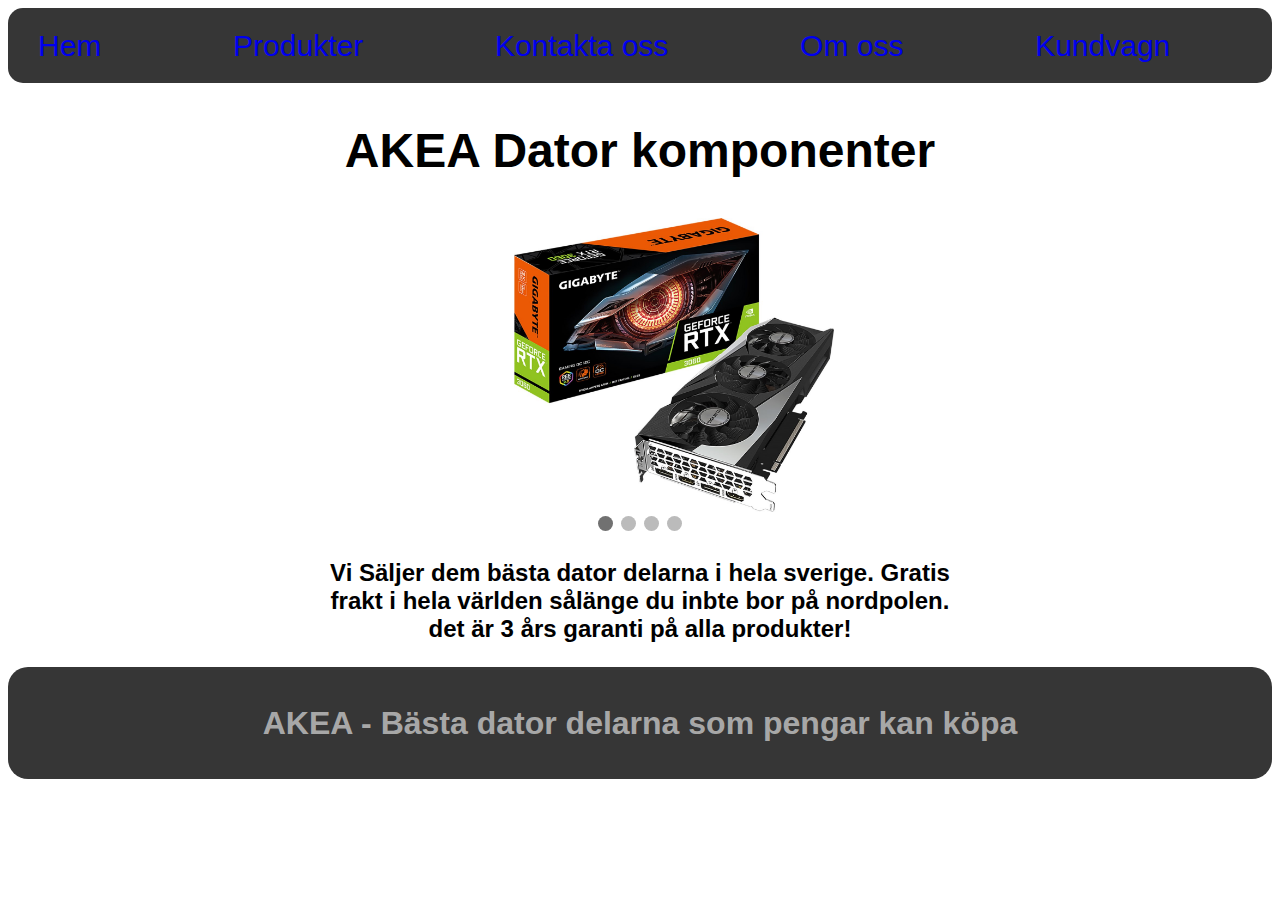
<file: index.html>
<!DOCTYPE html>
<head>
    <link rel="stylesheet" type="text/css" href="css/style.css">
    <meta http-equiv="Content-Type" content="text/html; charset=UTF-8" />
    <script src="slideshow.js"></script>
</head>
<body onload="showSlides()">
    <!-- Top Menu -->
    <div class="flex-container-top">
        
        <a href="index.html">
            <div><p>Hem</p></div>
        </a>

        <a href="products.html">
            <div><p>Produkter</p></div> 
        </a>
        <a href="Contacts.html"> 
            <div><p>Kontakta oss</p></div>
        </a>
        <a href="About Us.html">
            <div><p>Om oss</p></div>
        </a>

        <a href="shopping cart.html">
            <div><p>Kundvagn</p></div>
        </a>
    </div>

        
        <!--Banner-->
        <h2>AKEA Dator komponenter</h2>
        <!-- Slide Show -->
        <a href="products.html">
         <div class="slideshow-container">
            <div class="mySlides fade">
                  <img  src="Pictures/GPU 3060.png" alt="3060" style="width:20em" style="height: 40em;">
            </div >
            <div class="mySlides fade">
                  <img  src="Pictures/GPU 3070.png" alt="3070" style="width:20em" style="height: 40em;">
            </div>
            <div class="mySlides fade">
                  <img  src="Pictures/GPU 3080.png" alt="3080" style="width:20em" style="height: 40em;">
            </div>
            <div class="mySlides fade">
                 <img  src="Pictures/GPU 3090.png" alt="3090" style="width:20em" style="height: 40em;">
            </div>
        </div>
    </a>
    <div style="text-align:center">
        <span class="dot"></span> 
        <span class="dot"></span> 
        <span class="dot"></span> 
        <span class="dot"></span> 
    </div>
    <div class=homepage-text-container>
       <p class="homepage-text">Vi Säljer dem bästa dator delarna i hela sverige. Gratis frakt i hela världen sålänge du inbte bor på nordpolen. det är 3 års garanti på alla produkter! </p>
    </div>
    


</body>
    <!--Footer-->
<footer>
    <div class="footer">
        <h1>
            AKEA - Bästa dator delarna som pengar kan köpa
        </h1>

   </div>
</footer>
</file>
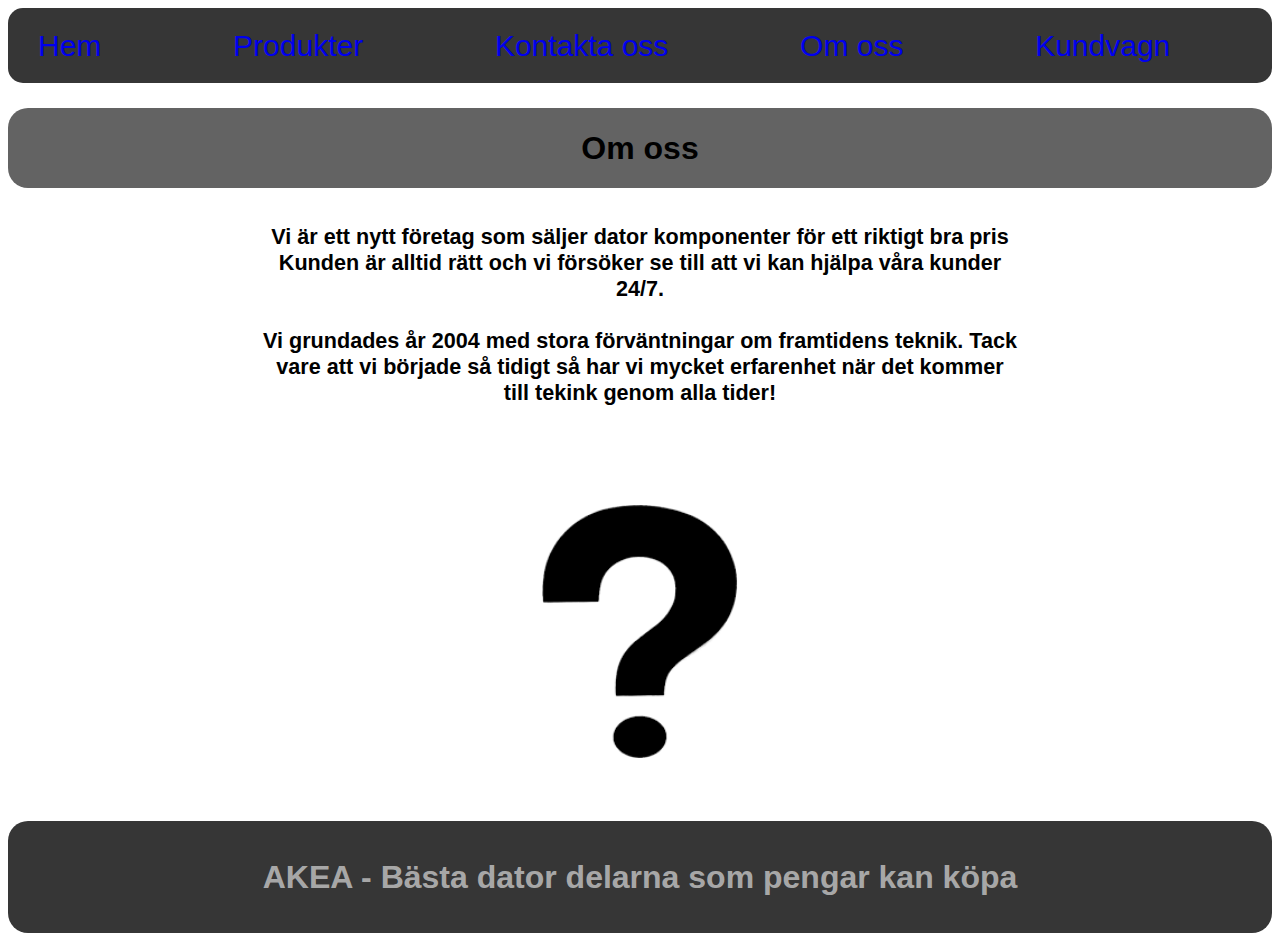
<file: About Us.html>
<!DOCTYPE html>
<head>
    <link rel="stylesheet" type="text/css" href="css/style.css">
    <link rel="stylesheet" type="text/css" href="css/About-us.css">
    <meta http-equiv="Content-Type" content="text/html; charset=UTF-8" />

</head>
<body>
        <!-- Top Menu -->
    <div class="flex-container-top">
        
        <a href="index.html">
            <div><p>Hem</p></div>
        </a>

        <a href="products.html">
            <div><p>Produkter</p></div> 
        </a>
        <a href="Contacts.html"> 
            <div><p>Kontakta oss</p></div>
        </a>
        <a href="About Us.html">
            <div><p>Om oss</p></div>
        </a>

        <a href="shopping cart.html">
            <div><p>Kundvagn</p></div>
        </a>
    </div>
    <div class="flex-container-about-us">
        <h1>Om oss</h1>
    </div>
    <div class="flex-container-about-us-information">
        <h5>Vi är ett nytt företag som säljer dator komponenter för ett riktigt bra pris
        Kunden är alltid rätt och vi försöker se till att vi kan hjälpa våra kunder 24/7. 
        <br>
        <br>
        Vi grundades år 2004 med stora förväntningar om framtidens teknik. 
        Tack vare att vi började så tidigt så har vi mycket erfarenhet när det kommer till tekink genom alla tider!
        
        </h5>
    </div>
    <div class="flex-container-Questionmark">
        <img class="Questionmark" src="Pictures/Questionmark.png" alt="?">
    </div>

    
</body>
<footer>
    <div class="footer">
        <h1>
            AKEA - Bästa dator delarna som pengar kan köpa
        </h1>

   </div>
</footer>
</file>
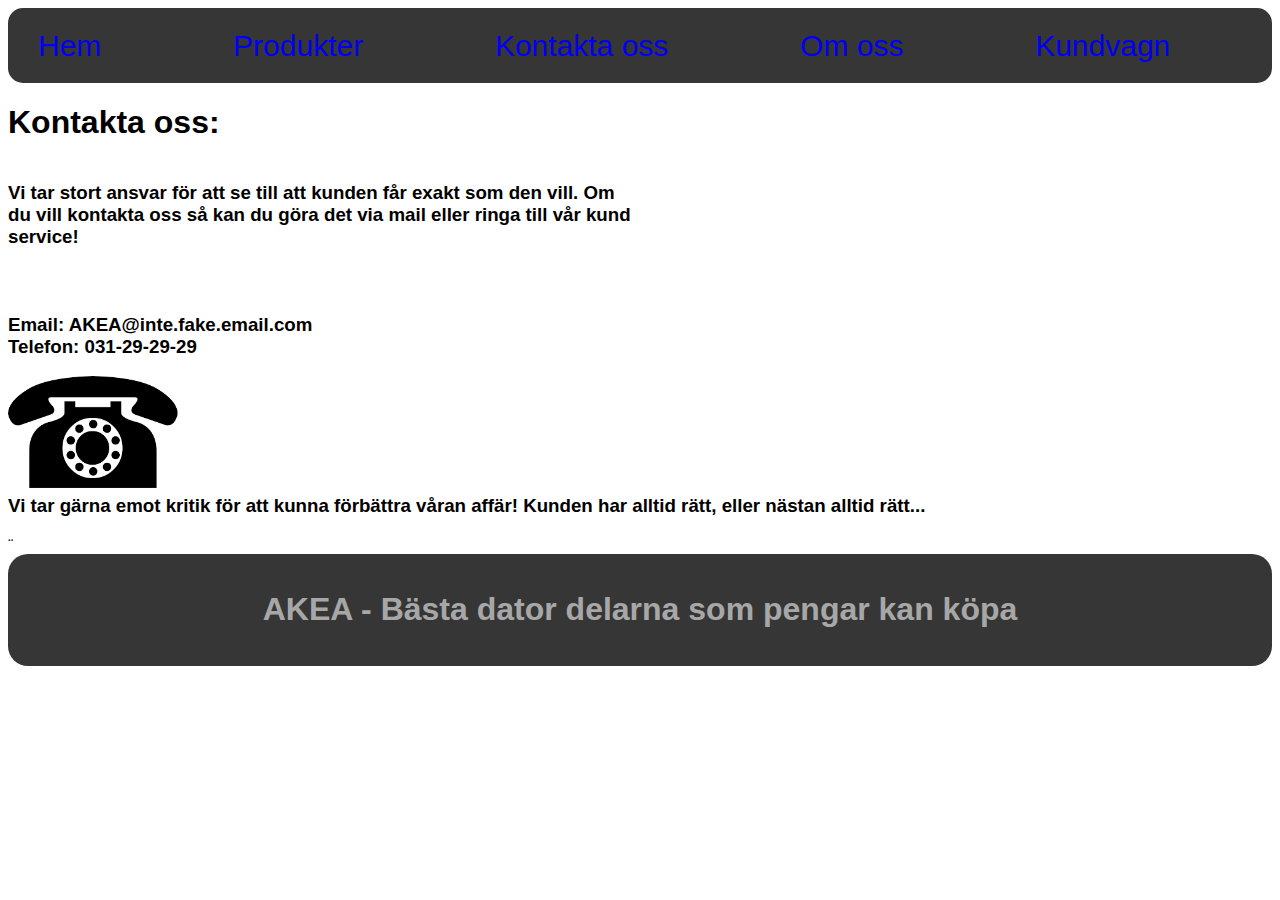
<file: Contacts.html>
<!DOCTYPE html>
<head>
    <link rel="stylesheet" type="text/css" href="css/style.css">
    <link rel="stylesheet" type="text/css" href="css/contacts.css">
    <meta http-equiv="Content-Type" content="text/html; charset=UTF-8" />
</head>
<body>
         <!-- Top Menu -->
    <div class="flex-container-top">
        
        <a href="index.html">
            <div><p>Hem</p></div>
        </a>

        <a href="products.html">
            <div><p>Produkter</p></div> 
        </a>
        <a href="Contacts.html"> 
            <div><p>Kontakta oss</p></div>
        </a>
        <a href="About Us.html">
            <div><p>Om oss</p></div>
        </a>

        <a href="shopping cart.html">
            <div><p>Kundvagn</p></div>
        </a>
    </div>

    <!--Contacts-->
    <h1>Kontakta oss:</h1>
    
    <div class="contact-container">
        <h3>Vi tar stort ansvar för att se till att kunden får exakt som den vill. 
            Om du vill kontakta oss så kan du göra det via mail eller ringa till vår kund service!
        <br>
        <br>
        <br>
        <br>
            <li>
                Email: AKEA@inte.fake.email.com
            </li>
            <li>
                Telefon: 031-29-29-29
            </li>
        </h3> 
        
        
    </div>
    <div class="animation">
        <img class="phone" src="Pictures/phone.png" alt="call-us!">
    </div>
    <h3>
        Vi tar gärna emot kritik för att kunna förbättra våran affär! Kunden har alltid rätt, eller nästan alltid rätt...
    </h3>
   
</body>¨
    <!--Footer-->
<footer>
    <div class="footer">
        <h1>
            AKEA - Bästa dator delarna som pengar kan köpa
        </h1>

   </div>
</footer>
</file>
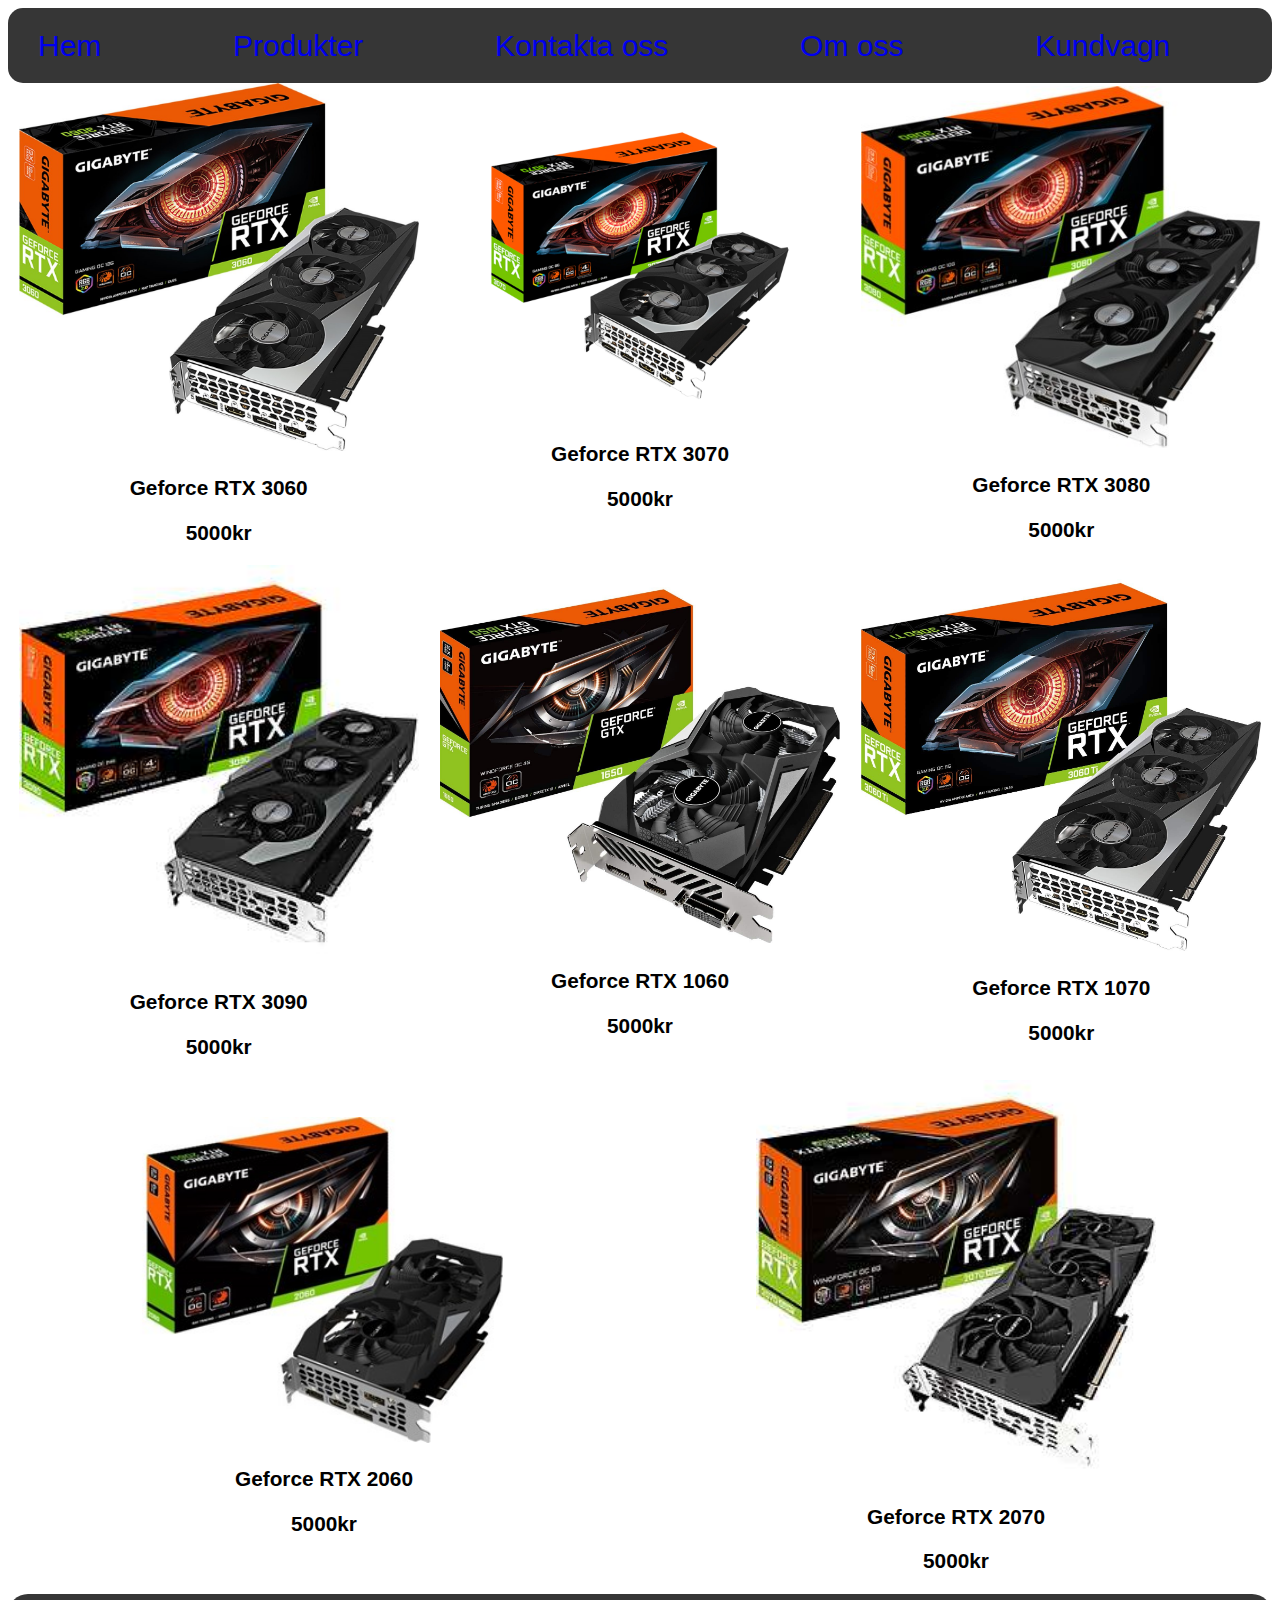
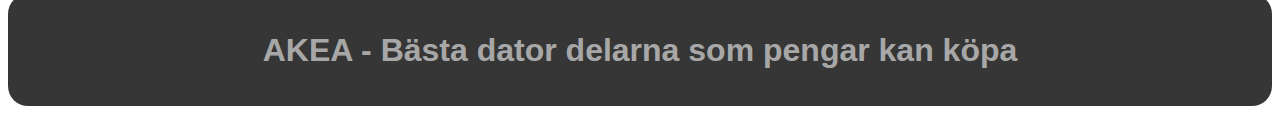
<file: products.html>
<!DOCTYPE html>
<head>
    <link rel="stylesheet" type="text/css" href="css/style.css"/>
    <link rel="stylesheet" type="text/css" href="css/products.css"/>
    <meta http-equiv="Content-Type" content="text/html; charset=UTF-8" />

</head>
<body>
    <!-- Top Menu -->
    <div class="flex-container-top">
        
        <a href="index.html">
            <div><p>Hem</p></div>
        </a>

        <a href="products.html">
            <div><p>Produkter</p></div> 
        </a>
        <a href="Contacts.html"> 
            <div><p>Kontakta oss</p></div>
        </a>
        <a href="About Us.html">
            <div><p>Om oss</p></div>
        </a>

        <a href="shopping cart.html">
            <div><p>Kundvagn</p></div>
        </a>
    </div>

    <!-- All of the diferent products-->
    <div class="flex-container-product-showcase">
        <div>
            <img class="Gpu" src="Pictures/GPU 3060.png" alt="3060">
            <p class="product-text">Geforce RTX 3060</p>
           
            <p class="product-text">5000kr</p>
        </div>

        <div>   
            <img class="Gpu" src="Pictures/GPU 3070.png" alt="3070">
            <p class="product-text">Geforce RTX 3070</p>
           
            <p class="product-text">5000kr</p>
        </div>

        <div>
            <img class="Gpu" src="Pictures/GPU 3080.png" alt="3080">
            <p class="product-text">Geforce RTX 3080</p>
           
            <p class="product-text">5000kr</p>
        </div>

        <div> 
            <img class="Gpu" src="Pictures/GPU 3090.png" alt="3090">
            <p class="product-text">Geforce RTX 3090</p>
           
            <p class="product-text">5000kr</p>
        </div>
        <div>
            <img class="Gpu" src="Pictures/1060.png" alt="1060">
            <p class="product-text">Geforce RTX 1060</p>
           
            <p class="product-text">5000kr</p>
        </div>
        <div>
            <img class="Gpu" src="Pictures/1070.png" alt="1070">
            <p class="product-text">Geforce RTX 1070</p>
           
            <p class="product-text">5000kr</p>
        </div>
        <div>
            <img class="Gpu" src="Pictures/2060.png" alt="2060">
            <p class="product-text">Geforce RTX 2060</p>
           
            <p class="product-text">5000kr</p>
        </div>
        <div>
            <img class="Gpu" src="Pictures/2070.png" alt="2070">
            <p class="product-text">Geforce RTX 2070</p>
           
            <p class="product-text">5000kr</p>
        </div>
    </div>
</body>
    <!--Footer-->
<footer>
    <div class="footer">
        <h1>
            AKEA - Bästa dator delarna som pengar kan köpa
        </h1>

   </div>
</footer>
</file>
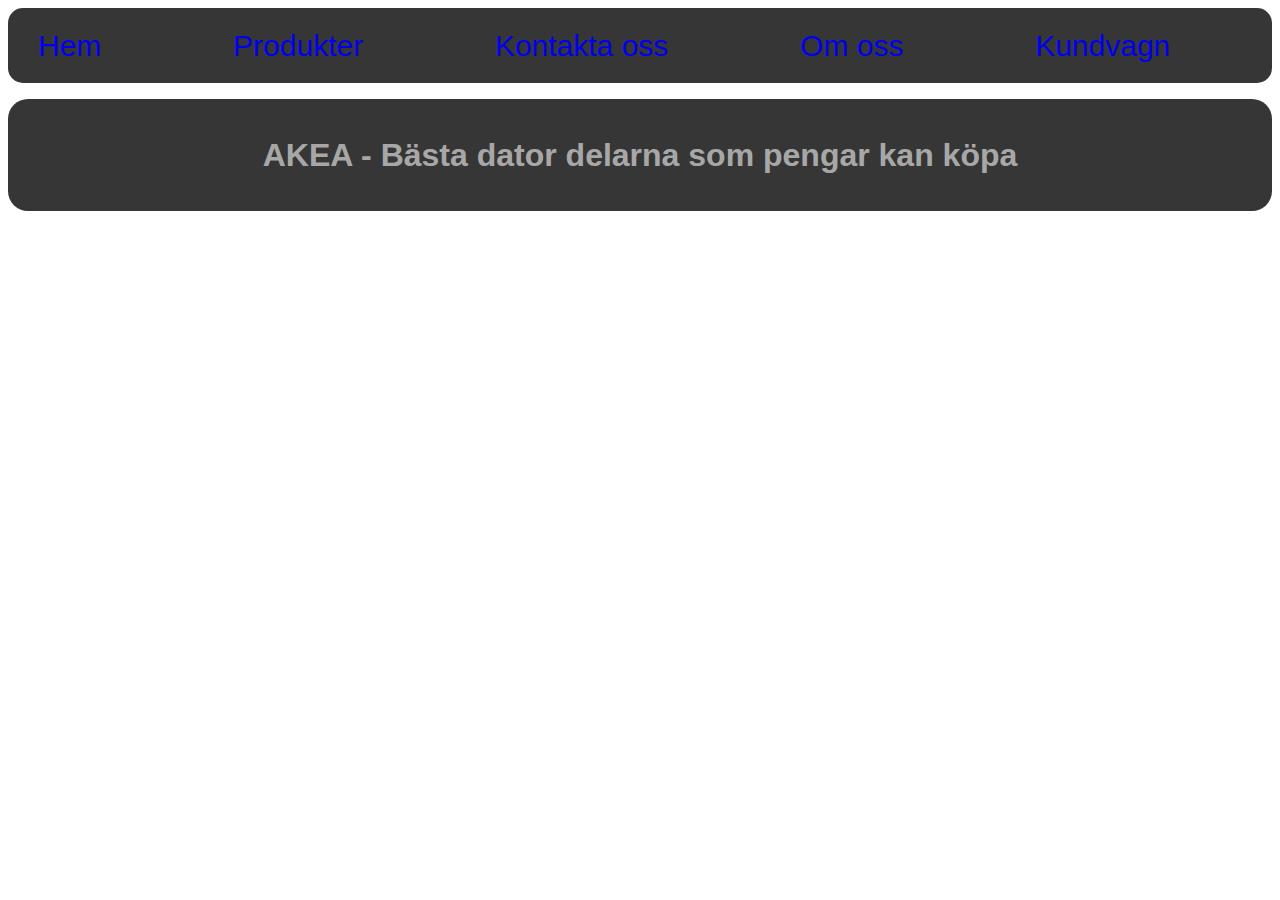
<file: shopping cart.html>
<!DOCTYPE html>
<head>
    <link rel="stylesheet" type="text/css" href="css/style.css">
    <meta http-equiv="Content-Type" content="text/html; charset=UTF-8" />
</head>
<body>
        <!-- Top Menu -->
    <div class="flex-container-top">
        
        <a href="index.html">
            <div><p>Hem</p></div>
        </a>

        <a href="products.html">
            <div><p>Produkter</p></div> 
        </a>
        <a href="Contacts.html"> 
            <div><p>Kontakta oss</p></div>
        </a>
        <a href="About Us.html">
            <div><p>Om oss</p></div>
        </a>

        <a href="shopping cart.html">
            <div><p>Kundvagn</p></div>
        </a>
    </div>
    
    <div>
            <p></p>
    </div>

    
</body>
    <!--Footer-->
<footer>
    <div class="footer">
        <h1>
            AKEA - Bästa dator delarna som pengar kan köpa
        </h1>

   </div>
</footer>
</file>
<file: css/style.css>
body{
    background-color:   rgb(255, 255, 255);
}
/* Menu-bar*/
.flex-container-top {
    flex-wrap: wrap;
    display: flex;
    background-color:rgb(54, 54, 54);
    align-content: center;
    text-decoration: none;
    text-align: center;
    border-radius: 15px;
    
  }
  
  .flex-container-top a{

    padding: 30px;
    font-size: 30px;
    font-family: Verdana, Geneva, Tahoma, sans-serif; 
    height: 15px;
    display: flex;
    align-items: center;
    flex-grow: 1;  
}

/* Homepage */
.homepage-text-container{
    display: flex;
    justify-content: center;
    
}
.homepage-text{
    
    font-family: Verdana, Geneva, Tahoma, sans-serif;
    font-size: 150%;
    width: 50%;
    text-align: center;
    justify-content:space-evenly;
    font-weight: 800;
    
    
/* Footer */
}
  .footer{
    background-color:rgb(54, 54, 54);
    display: flex;
    justify-content: center;
    flex-direction: row;
    align-items: flex-end;
    color:rgba(245, 245, 245, 0.616);
    position: 'absolute';
    height:7em;
    align-items: center;
    display: flex;
    align-self: center;
    border-radius: 20px;
    
    
  }

  /* Product slideshow container */
  .slideshow-container{
    max-width: 1000px;
    position: relative;
    margin-left:40%;
  }
  .mySlides {
    display: flex;
  }

  /* Slideshow dots*/
  .dot {
    height: 15px;
    width: 15px;
    margin: 0 2px;
    background-color: #bbb;
    border-radius: 50%;
    display: inline-block;
    transition: background-color 0.6s ease;
  }
  .active {
    background-color: #717171;
  }

  /*GPU picture size*/
    .Gpu{
    width: 25em;
  }

  /* Links, details and decoration */
  a:visited{
    color:black;
    text-decoration: none;
  }
 
  .flex-container-top a:link {
    background-color: transparent;
    text-decoration: none;
  }

  .flex-container-top a:hover{
    background-color:rgba(245, 245, 245, 0.616);
  }
  h1{
    font-family: Verdana, Geneva, Tahoma, sans-serif;
  }
  h2{
    font-family: Verdana, Geneva, Tahoma, sans-serif;
    font-size: 300%;
    text-align: center;
    
  }
  h3{
    font-family: Verdana, Geneva, Tahoma, sans-serif;
    
  }
  h5{
    font-size: 135%;
    font-family: Verdana, Geneva, Tahoma, sans-serif;
    width: 60%;

  }
  p{
    font-family: Verdana, Geneva, Tahoma, sans-serif;
  }
</file>
<file: css/About-us.css>
.flex-container-about-us-information{
    display:flex;
    justify-content: center;

    text-align: center;
    
}
.flex-container-about-us{
    background-color:rgba(2, 2, 2, 0.616);
    justify-content: center;
    display:flex;
    border-radius: 20px;
    margin-top: 2%;  
    
    
}
.flex-container-Questionmark{
     position: relative;
     display: flex;
     justify-content: center;
        margin-bottom: 5%;
        margin-top: 5%;

}
.Questionmark{
    width: 20%;
}
</file>
<file: css/contacts.css>
/* Contacts*/
.contact-container{
    justify-content: left;
    display: flex;
    max-width: 50%;
    text-align: left;
    
}        

/* Phone animation*/
 .animation{
    width: 100px;
    height: 100px;
    position: relative;
    animation-name: phone;
    animation-duration: 10s;
    animation-delay: 1s;
    animation-iteration-count: infinite;
  }
  
  @keyframes phone {
    0%   {left:0px; top:0px;}
    50%  {left:70%; top:0px;}
    100%   {left:0px; top:0px;}
    
  }
 .phone{
     width: 170%;
 }
</file>
<file: css/products.css>
.flex-container-product-showcase{
    flex-wrap: wrap;
    display: flex;
    align-items: center;
    justify-content: space-around;
    text-align: center;
}
.product-text{
    font-size: 130%;
    font-weight: bold;
    display:block;
    min-width: 10em;
    max-width: 33em;
}
</file>
